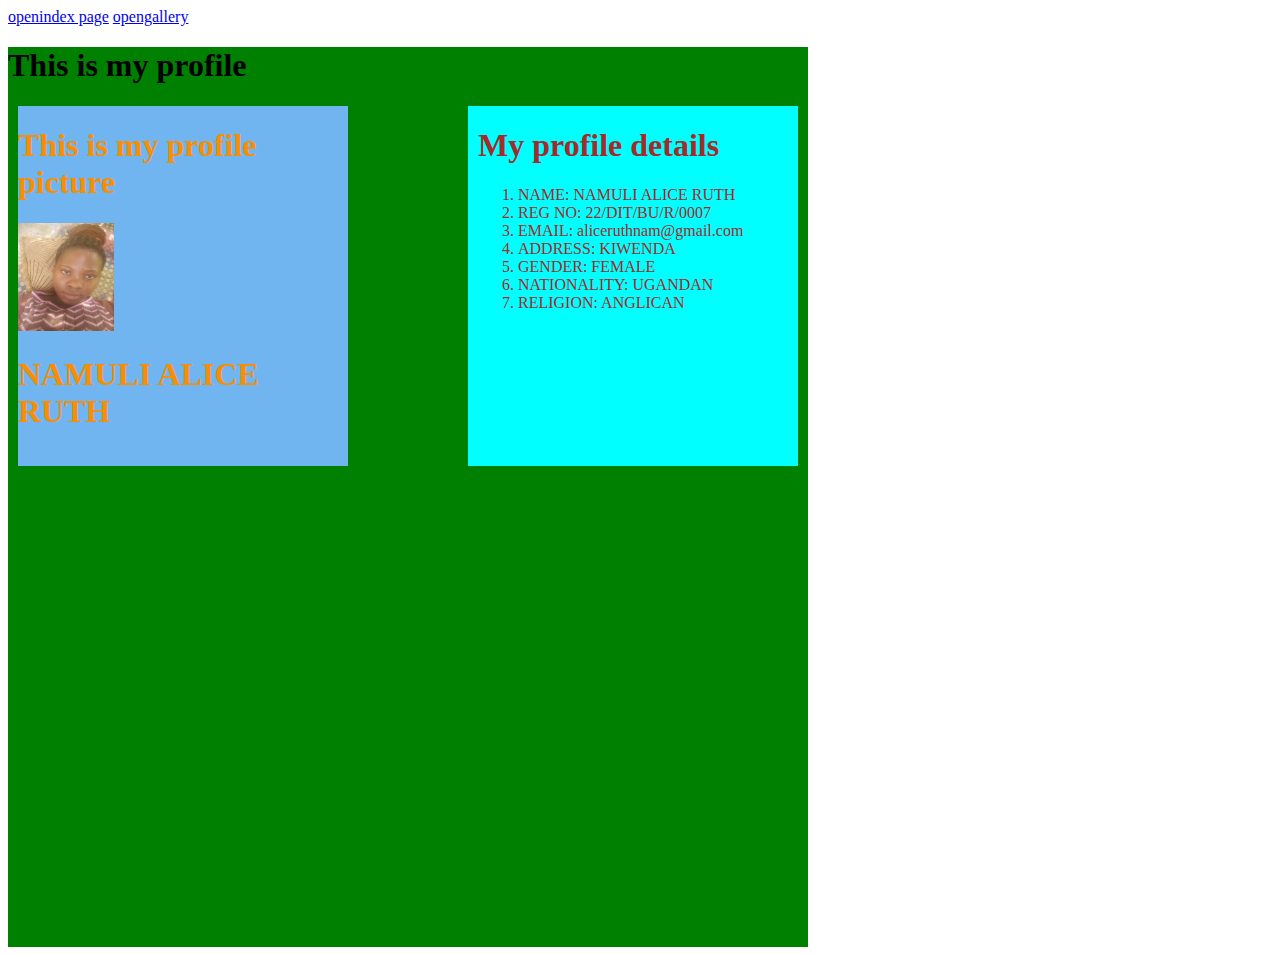
<file: index.html>
<!DOCTYPE html>
<html lang="en">
<head>
    <meta charset="UTF-8">
    <meta name="viewport" content="width=device-width, initial-scale=1.0">
    <title>my profile</title>
</head>
<style>
    .parentdiv{
        background-color: green;
        height: 900px;
        width: 800px;
    }
    .mypictureprofile{
        background-color: rgb(113, 181, 240);
        height: 40%;
        width: 40%;
        margin-left: 10px;
        float: left;
        padding-right: 10px;
        color: rgb(247, 142, 6);
        
    }
    .myprofiledetails{
        background-color: aqua;
        height: 40%;
        width: 40%;
        margin-right: 10px;
        float: right;
        padding-left: 10px;
        color: brown;
    }
</style>
<body>
    <a href="index.html">openindex page</a>
    <a href="gallery.html">opengallery</a>
    <!--this is a parent div with two nested divs-->
    <div class="parentdiv">
        <h1>This is my profile</h1>
        <!--this is my picture profile-->
        <div class="mypictureprofile">
            <h1>This is my profile picture</h1>
            <img src="alice.jpg" height="30%" width="30%" alt="this is a ugandan lady">
            <h1>NAMULI ALICE RUTH</h1>
        </div>
        <!--this is my profile details-->
        <div class="myprofiledetails">
            <h1>My profile details</h1>
            <ol>
                <li>NAME: NAMULI ALICE RUTH</li>
                <li>REG NO: 22/DIT/BU/R/0007</li>
                <li>EMAIL: aliceruthnam@gmail.com</li>
                <li>ADDRESS: KIWENDA</li>
                <li>GENDER: FEMALE</li>
                <li>NATIONALITY: UGANDAN</li>
                <li>RELIGION: ANGLICAN</li>
            </ol>
        </div>
    </div>
</body>
</html>
</file>
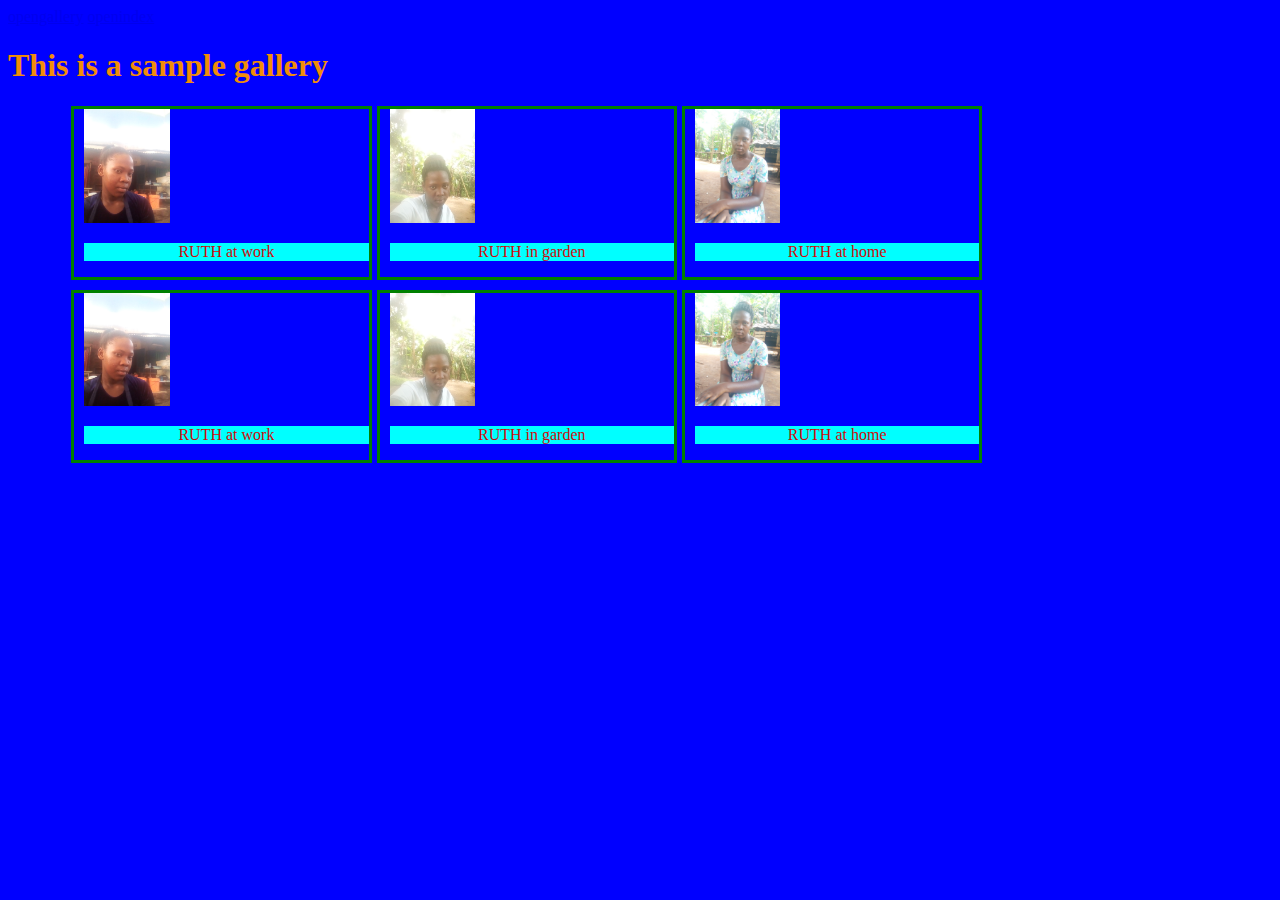
<file: gallery.html>
<!DOCTYPE html>
<html lang="en">
<head>
    <meta charset="UTF-8">
    <meta name="viewport" content="width=device-width, initial-scale=1.0">
    <title>sample gallery</title>
    <link rel="stylesheet" href="samplestyles.css">

    <a href="gallery.html">opengallery</a>
    <a href="index.html">openindex</a>
</head>
<body class="body">
    <h1 class="h1styles">This is a sample gallery</h1>
    <div class="maindiv">
        <div class="subdiv">
            <img src="ruth.jpg" height="30%" width="30%" alt="">
           <div class="caption">
           <p> RUTH at work</p>
        </div>
        </div>
        <div class="subdiv">
            <img src="ruth2.jpg" height="30%" width="30%" alt="">
            <div class="caption">
               <p>RUTH in garden</p> 
            </div>
        </div>
        <div class="subdiv">
            <img src="ruth3.jpg" height="30%" width="30%" alt="">
            <div class="caption">
             <p> RUTH at home</p>  
            </div>
        </div>
    </div>
    <div class="maindiv">
        <div class="subdiv">
            <img src="ruth.jpg" height="30%" width="30%" alt="">
            <div class="caption">
               <p>RUTH at work</p> 
            </div>
        </div>
        <div class="subdiv">
            <img src="ruth2.jpg" height="30%" width="30%" alt="">
            <div class="caption">
              <p> RUTH in garden</p> 
            </div>
        </div>
        <div class="subdiv">
            <img src="ruth3.jpg" height="30%" width="30%" alt="">
            <div class="caption">
              <p> RUTH at home</p> 
            </div>
        </div>
    </div>
</body>
</html>
</file>
<file: samplestyles.css>
.body{
    background-color: blue
    ;
}
.h1styles{
    color: rgb(241, 141, 8);
    font-family: 'Times New Roman';
}
.images{
height: 70%;
width: 90%;


}
.subdiv{
height: auto;
width: 25%;
border: solid green;
float: left;
margin-right:5px ;
padding-left: 10px;
margin-bottom: 10px;

}
.maindiv{
width: 90%;
height: auto;
margin: auto;
background-color: gold;
}
.caption{
color: rgb(207, 9, 9);
text-align: center;
background-color: aqua;
}
</file>
